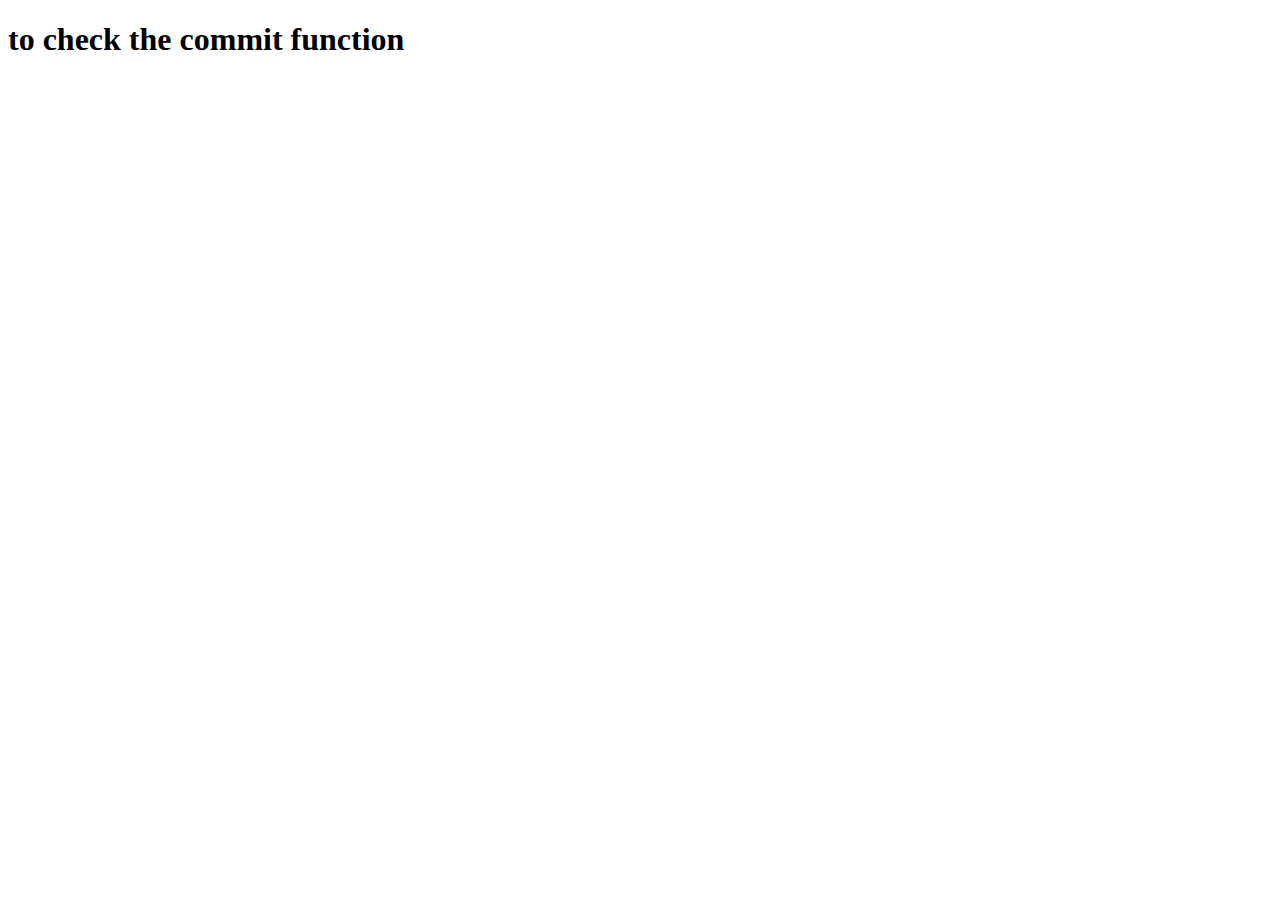
<file: nodemon.html>
<!DOCTYPE html>
<html lang="en">
<head>
    <meta charset="UTF-8">
    <meta name="viewport" content="width=device-width, initial-scale=1.0">
    <title>Nodemon</title>
</head>
<body>
    <h1>to check the commit function</h1>
</body>
</html>
</file>
